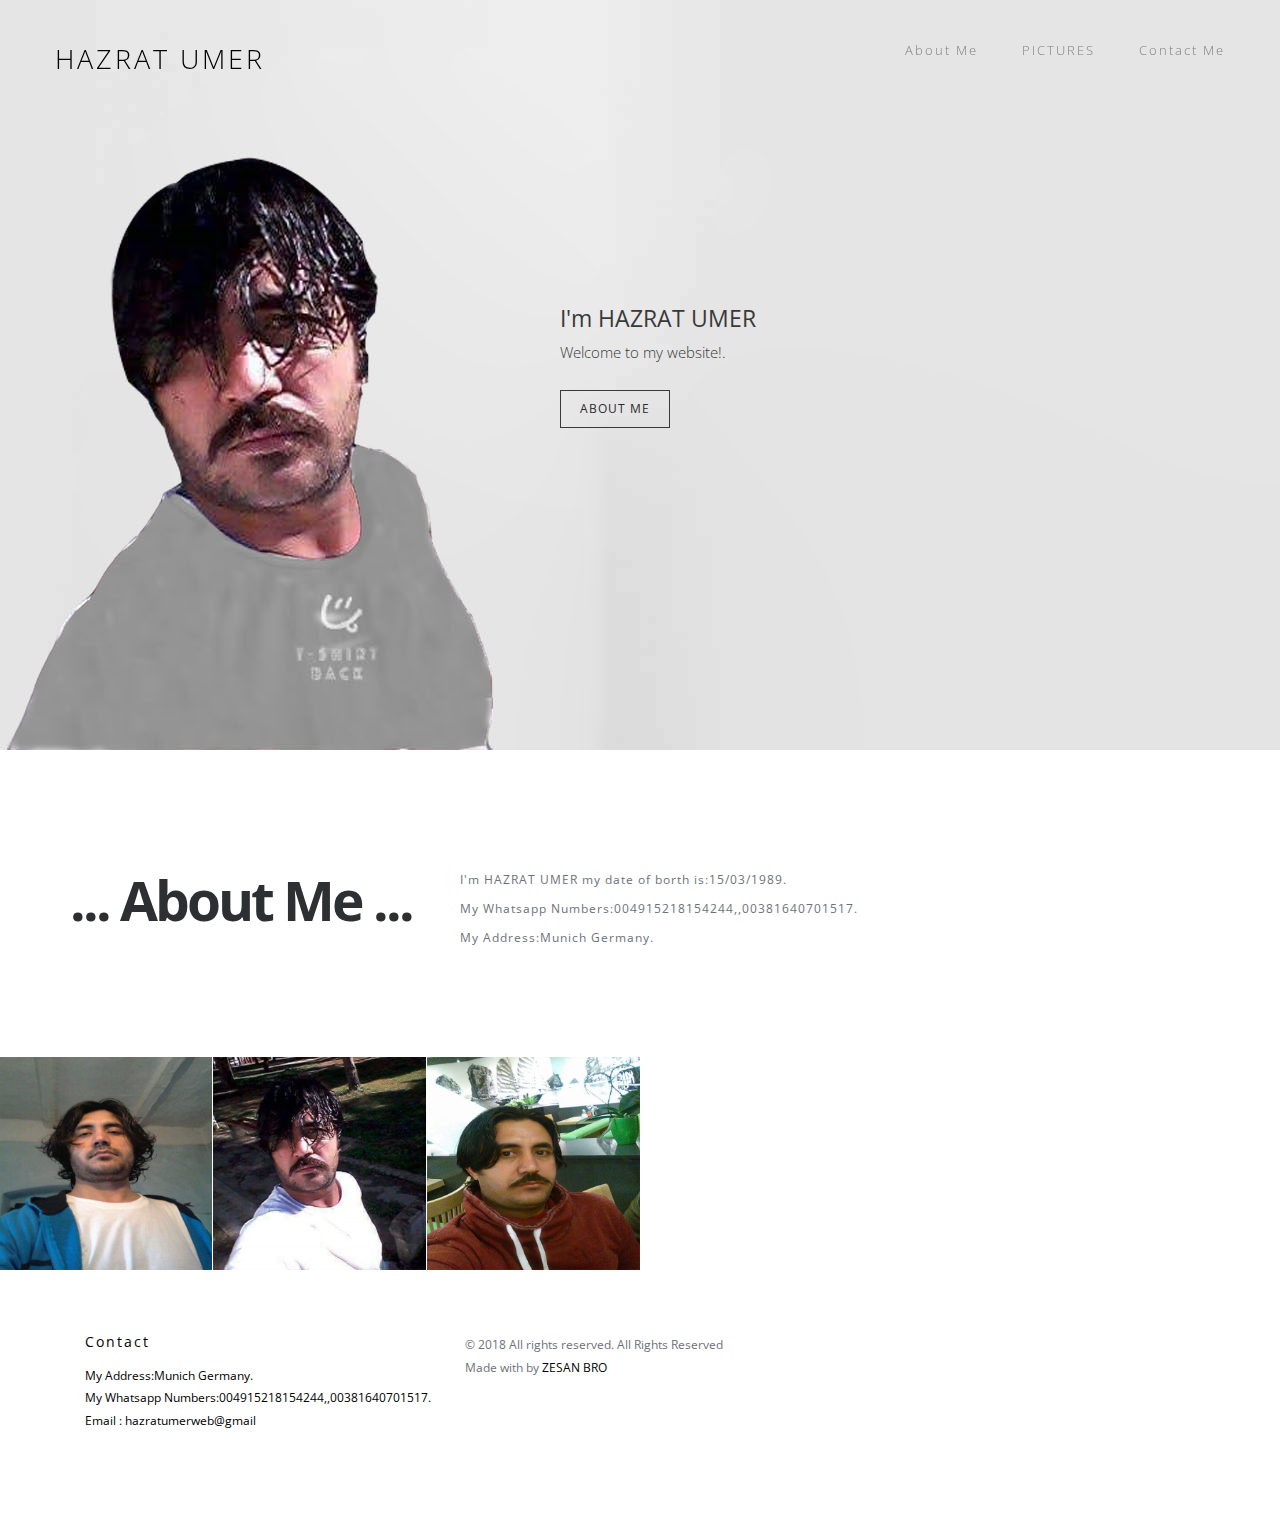
<file: index.html>
<!doctype html>
<!--[if lt IE 7]>      <html class="no-js lt-ie9 lt-ie8 lt-ie7" lang=""> <![endif]-->
<!--[if IE 7]>         <html class="no-js lt-ie9 lt-ie8" lang=""> <![endif]-->
<!--[if IE 8]>         <html class="no-js lt-ie9" lang=""> <![endif]-->
<!--[if gt IE 8]><!-->
<html class="no-js" lang="">
<!--<![endif]-->
<head>
	<!-- Google Tag Manager -->
<script>(function(w,d,s,l,i){w[l]=w[l]||[];w[l].push({'gtm.start':
new Date().getTime(),event:'gtm.js'});var f=d.getElementsByTagName(s)[0],
j=d.createElement(s),dl=l!='dataLayer'?'&l='+l:'';j.async=true;j.src=
'https://www.googletagmanager.com/gtm.js?id='+i+dl;f.parentNode.insertBefore(j,f);
})(window,document,'script','dataLayer','GTM-P7H9TDW');</script>
<!-- End Google Tag Manager -->
	<meta name="google-site-verification" content="6ohIWisQGN_4xo_VlNlA7w9zdlynAN0Co7wEBXZuMq4" />
<meta charset="utf-8">
<meta name="description" content="">
<meta name="viewport" content="width=device-width, initial-scale=1">
<title>HAZRAT UMER</title>
<link rel="stylesheet" href="css/bootstrap.min.css">
<link rel="stylesheet" href="css/jquery.fancybox.css">
<link rel="stylesheet" href="css/main.css">
<link rel="stylesheet" href="css/responsive.css">
<link rel="stylesheet" href="css/animate.min.css">
<link rel="stylesheet" href="https://maxcdn.bootstrapcdn.com/font-awesome/4.4.0/css/font-awesome.min.css">
</head>

<body>
	<!-- Google Tag Manager (noscript) -->
<noscript><iframe src="https://www.googletagmanager.com/ns.html?id=GTM-P7H9TDW"
height="0" width="0" style="display:none;visibility:hidden"></iframe></noscript>
<!-- End Google Tag Manager (noscript) -->
<!-- Header Section -->
<section class="banner" role="banner"> 
  <!-- Navigation Section -->
  <header id="header">
    <div class="header-content clearfix"> <a class="logo" href="#">HAZRAT UMER</a>
      <nav class="navigation" role="navigation">
        <ul class="primary-nav">
          <li><a href="#introduction">About Me</a></li>
          <li><a href="#works">PICTURES</a></li>
          <li><a href="#contact">Contact Me</a></li>
        </ul>
      </nav>
      <a href="#" class="nav-toggle">Menu<span></span></a> </div>
  </header>
  <!-- Navigation Section --> 
  <!-- Banner Section -->
  <div class="container">
    <div class="col-md-7 banner-inner-wrapper">
      <div class="banner-text">
        <h1>I'm HAZRAT UMER</h1>
        <p>Welcome to my website!.</p>
        <a href="#introduction" class="btn">About Me</a> </div>
      <!-- banner text --> 
    </div>
  </div>
  <!-- Banner Section --> 
</section>
<!-- Header Section --> 
<!-- Intro Section -->
<section id="introduction" class="section introduction">
  <div class="container">
    <div class="row">
      <div class="col-md-4 col-sm-6">
        <div class="intro-content">
          <h1>... About Me ...</h1>
        </div>
      </div>
      <div class="col-md-5 col-sm-6">
        <div class="intro-content">
          <p>I'm HAZRAT UMER my date of borth is:15/03/1989.</p>
          <p>My Whatsapp Numbers:004915218154244,,00381640701517. </p>
		  <p>My Address:Munich Germany. </p>
        </div>
      </div>
      <div class="col-md-3 col-sm-6">
      </div>
    </div>
  </div>
</section>
<!-- picture section -->
<section id="works" class="works section no-padding">
  <div class="container-fluid">
    <div class="row no-gutter">
      <div class="col-lg-2 col-md-4 col-sm-4 work"> <a href="images/work-1.jpg" class="work-box"> <img src="images/work-1.jpg" alt="">
        <div class="overlay">
          <div class="overlay-caption">
            <p><i class="fa fa-search-plus fa-2x"></i></p>
          </div>
        </div>
        <!-- overlay --> 
        </a> </div>
      <div class="col-lg-2 col-md-4 col-sm-4 work"> <a href="images/work-2.jpg" class="work-box"> <img src="images/work-2.jpg" alt="">
        <div class="overlay">
          <div class="overlay-caption">
            <p><i class="fa fa-search-plus fa-2x"></i></p>
          </div>
        </div>
        <!-- overlay --> 
        </a> </div>
      <div class="col-lg-2 col-md-4 col-sm-4 work"> <a href="images/work-3.jpg" class="work-box"> <img src="images/work-3.jpg" alt="">
        <div class="overlay">
          <div class="overlay-caption">
            <p><i class="fa fa-search-plus fa-2x"></i></p>
          </div>
        </div>
  </div>
</section>
<!-- picture section --> 
<!-- footer section -->
<footer id="contact" class="footer">
  <div class="container">
    <div class="col-md-4">
      <h4>Contact</h4>
      <p>My Address:Munich Germany.<br>
        My Whatsapp Numbers:004915218154244,,00381640701517. <br>
        Email : <a href="mailto:hazratumerweb@gmail.com"> hazratumerweb@gmail </a></p>
    </div>
    <div class="col-md-5">
      <p>© 2018 All rights reserved. All Rights Reserved<br>
        Made with by <a href="http://www.zesanbro.com/">ZESAN BRO</a></p>
    </div>
  </div>
</footer>
<!-- footer section --> 

<!-- JS FILES --> 
<script src="https://ajax.googleapis.com/ajax/libs/jquery/1.11.3/jquery.min.js"></script> 
<script src="js/bootstrap.min.js"></script> 
<script src="js/jquery.fancybox.pack.js"></script> 
<script src="js/retina.min.js"></script> 
<script src="js/modernizr.js"></script> 
<script src="js/main.js"></script>
</body>
</html>
</file>
<file: css/main.css>
/* ------------------------------------------------------------------------------
	Name: HUZRAT UMER
	Author: ZESAN BRO
	Author URI: http://www.zesanbro.com
------------------------------------------------------------------------------*/



@import url(http://fonts.googleapis.com/css?family=Open%20Sans:300,400,500,600,700);
/* ------------------------------------------------------------------------------
	 Typography
-------------------------------------------------------------------------------*/
p {
	font-size: 14px;
	line-height: 22.4px;
	color: #6c7279;
}
h1 {
	font-size: 65px;
	color: #2d3033;
}
h2 {
	font-size: 40px;
	color: #2d3033;
}
h3 {
	font-size: 28px;
	color: #2d3033;
	font-weight: 300;
}
h4 {
	font-size: 22px;
	color: #2d3033;
	font-weight: 400;
}
h5 {
	font-size: 14px;
	color: #2d3033;
	text-transform: uppercase;
	font-weight: 700;
}
.btn {
	border: 1px solid rgba(0, 0, 0, 0.75);
	margin-top: 20px;
	color: #2a2a2a;
	font-size: 12px;
	font-weight: 400;
	letter-spacing: 1px;
	border-radius: 0px;
	padding: 1.5% 3%;
	display: inline-block;
	text-transform: uppercase;
}
.btn:hover, .btn:focus {
	background-color: #2a2a2a;
	color: #fff;
}
.btn-large {
	padding: 15px 40px;
}
/* ------------------------------------------------------------------------------
	 General Style
-------------------------------------------------------------------------------*/
a {
	color: #e84545;
}
a:hover, a:focus {
	text-decoration: none;
	-moz-transition: background-color, color, 0.3s;
	-o-transition: background-color, color, 0.3s;
	-webkit-transition: background-color, color, 0.3s;
	transition: background-color, color, 0.3s;
}
body {
	font-family: "Open Sans", sans-serif;
	font-weight: 400;
	color: #6c7279;
}
ul, ol {
	margin: 0;
	padding: 0;
}
ul li {
	list-style: none;
}
.section {
	padding: 100px 0;
}
.no-padding {
	padding: 0;
}
.no-gutter [class*=col-] {
	padding-right: 0;
	padding-left: 0;
}
/* ==========================================================================
	$Header
========================================================================== */
#header {
	position: fixed;
	width: 100%;
	z-index: 999;
}
#header .header-content {
	margin: 0 auto;
	max-width: 1170px;
	padding: 40px 0;
	width: 100%;
	-moz-transition: padding 0.3s;
	-o-transition: padding 0.3s;
	-webkit-transition: padding 0.3s;
	transition: padding 0.3s;
}
#header .logo {
	font-size: 27px;
	color: #000;
	letter-spacing: 3px;
	font-weight: 300;
	float: left;
	text-transform: uppercase;
}
#header.fixed {
	background-color: rgba(255, 255, 255, 0.75);
}
#header.fixed .header-content {
	border-bottom: 0;
	padding: 25px 0;
}
#header.fixed .nav-toggle {
	top: 18px;
}
.navigation.open {
	opacity: 0.9;
	visibility: visible;
	-moz-transition: opacity 0.5s;
	-o-transition: opacity 0.5s;
	-webkit-transition: opacity 0.5s;
	transition: opacity 0.5s;
}
.navigation {
	float: right;
}
.navigation li {
	display: inline-block;
}
.navigation a {
	color: #808080;
	font-size: 13px;
	font-weight: 300;
	letter-spacing: 2px;
	margin-left: 40px;
}
.navigation a:hover, .navigation a.active {
	color: #262626;
}
.nav-toggle {
	display: none;
	height: 44px;
	overflow: hidden;
	position: fixed;
	right: 5%;
	text-indent: 100%;
	top: 32px;
	white-space: nowrap;
	width: 44px;
	z-index: 99999;
	-moz-transition: all 0.3s;
	-o-transition: all 0.3s;
	-webkit-transition: all 0.3s;
	transition: all 0.3s;
}
.nav-toggle:before, .nav-toggle:after {
	border-radius: 50%;
	content: "";
	height: 100%;
	left: 0;
	position: absolute;
	top: 0;
	width: 100%;
	-moz-transform: translateZ(0);
	-ms-transform: translateZ(0);
	-webkit-transform: translateZ(0);
	transform: translateZ(0);
	-moz-backface-visibility: hidden;
	-webkit-backface-visibility: hidden;
	backface-visibility: hidden;
	-moz-transition-property: -moz-transform;
	-o-transition-property: -o-transform;
	-webkit-transition-property: -webkit-transform;
	transition-property: transform;
}
.nav-toggle:before {
	background-color: #e84545;
	-moz-transform: scale(1);
	-ms-transform: scale(1);
	-webkit-transform: scale(1);
	transform: scale(1);
	-moz-transition-duration: 0.3s;
	-o-transition-duration: 0.3s;
	-webkit-transition-duration: 0.3s;
	transition-duration: 0.3s;
}
.nav-toggle:after {
	background-color: #e84545;
	-moz-transform: scale(0);
	-ms-transform: scale(0);
	-webkit-transform: scale(0);
	transform: scale(0);
	-moz-transition-duration: 0s;
	-o-transition-duration: 0s;
	-webkit-transition-duration: 0s;
	transition-duration: 0s;
}
.nav-toggle span {
	background-color: #fff;
	bottom: auto;
	display: inline-block;
	height: 3px;
	left: 50%;
	position: absolute;
	right: auto;
	top: 50%;
	width: 18px;
	z-index: 10;
	-moz-transform: translateX(-50%) translateY(-50%);
	-ms-transform: translateX(-50%) translateY(-50%);
	-webkit-transform: translateX(-50%) translateY(-50%);
	transform: translateX(-50%) translateY(-50%);
}
.nav-toggle span:before, .nav-toggle span:after {
	background-color: #fff;
	content: "";
	height: 100%;
	position: absolute;
	right: 0;
	top: 0;
	width: 100%;
	-moz-transform: translateZ(0);
	-ms-transform: translateZ(0);
	-webkit-transform: translateZ(0);
	transform: translateZ(0);
	-moz-backface-visibility: hidden;
	-webkit-backface-visibility: hidden;
	backface-visibility: hidden;
	-moz-transition: -moz-transform 0.3s;
	-o-transition: -o-transform 0.3s;
	-webkit-transition: -webkit-transform 0.3s;
	transition: transform 0.3s;
}
.nav-toggle span:before {
	-moz-transform: translateY(-6px) rotate(0deg);
	-ms-transform: translateY(-6px) rotate(0deg);
	-webkit-transform: translateY(-6px) rotate(0deg);
	transform: translateY(-6px) rotate(0deg);
}
.nav-toggle span:after {
	-moz-transform: translateY(6px) rotate(0deg);
	-ms-transform: translateY(6px) rotate(0deg);
	-webkit-transform: translateY(6px) rotate(0deg);
	transform: translateY(6px) rotate(0deg);
}
.nav-toggle.close-nav:before {
	-moz-transform: scale(0);
	-ms-transform: scale(0);
	-webkit-transform: scale(0);
	transform: scale(0);
}
.nav-toggle.close-nav:after {
	-moz-transform: scale(1);
	-ms-transform: scale(1);
	-webkit-transform: scale(1);
	transform: scale(1);
}
.nav-toggle.close-nav span {
	background-color: rgba(255, 255, 255, 0);
}
.nav-toggle.close-nav span:before, .nav-toggle.close-nav span:after {
	background-color: #fff;
}
.nav-toggle.close-nav span:before {
	-moz-transform: translateY(0) rotate(45deg);
	-ms-transform: translateY(0) rotate(45deg);
	-webkit-transform: translateY(0) rotate(45deg);
	transform: translateY(0) rotate(45deg);
}
.nav-toggle.close-nav span:after {
	-moz-transform: translateY(0) rotate(-45deg);
	-ms-transform: translateY(0) rotate(-45deg);
	-webkit-transform: translateY(0) rotate(-45deg);
	transform: translateY(0) rotate(-45deg);
}
/* ==========================================================================
	$Banner
========================================================================== */
.banner {
	background-image: url(../images/banner.jpg);
	background-position: center top;
	background-repeat: no-repeat;
	-moz-background-size: cover;
	-o-background-size: cover;
	-webkit-background-size: cover;
	background-size: cover;
	min-height: 750px;
}
.banner-inner-wrapper {
	float: right;
}
.banner-text {
	padding-top: 45%;
}
.banner-text h1 {
	color: #393939;
	font-family: "Open Sans", sans-serif;
	font-size: 23px;
	font-weight: 400;
}
.banner-text p {
	color: #393939;
	font-size: 15px;
	font-weight: 300;
	line-height: 1.5;
	margin-bottom: 1%;
}
/* ==========================================================================
	$Teams
========================================================================== */

.intro-content {
	margin-top: 20px;
}
.intro-content h1 {
	font-size: 55px;
	font-weight: 700;
	letter-spacing: -3px;
}
.intro-content h4 {
	font-size: 15px;
	letter-spacing: 3px;
	font-weight: 700;
	text-transform: uppercase;
}
.intro-content p {
	font-size: 12px;
	letter-spacing: 1px;
	line-height: 19px;
}
.intro-content li {
	line-height: 30px;
	letter-spacing: 1px;
}
/* ------------------------------------------------------------------------------
	 Works
-------------------------------------------------------------------------------*/
.work {
	-moz-box-shadow: 0 0 0 1px #fff;
	-webkit-box-shadow: 0 0 0 1px #fff;
	box-shadow: 0 0 0 1px #fff;
	overflow: hidden;
	position: relative;
}
.work img {
	width: 100%;
	height: 100%;
}
.work .overlay {
	background: rgba(232, 69, 69, 0.9);
	height: 100%;
	left: 0;
	opacity: 0;
	position: absolute;
	top: 0;
	width: 100%;
	-moz-transition: opacity, 0.3s;
	-o-transition: opacity, 0.3s;
	-webkit-transition: opacity, 0.3s;
	transition: opacity, 0.3s;
}
.work .overlay-caption {
	position: absolute;
	text-align: center;
	top: 50%;
	width: 100%;
	-moz-transform: translateY(-50%);
	-ms-transform: translateY(-50%);
	-webkit-transform: translateY(-50%);
	transform: translateY(-50%);
}
.work h5, .work p, .work img {
	-moz-transition: all, 0.5s;
	-o-transition: all, 0.5s;
	-webkit-transition: all, 0.5s;
	transition: all, 0.5s;
}
.work h5, .work p {
	color: #fff;
	margin: 0;
	opacity: 0;
}
.work span {
	font-size: 45px;
}
.work h5 {
	margin-bottom: 5px;
	-moz-transform: translate3d(0, -200%, 0);
	-ms-transform: translate3d(0, -200%, 0);
	-webkit-transform: translate3d(0, -200%, 0);
	transform: translate3d(0, -200%, 0);
}
.work p {
	-moz-transform: translate3d(0, 200%, 0);
	-ms-transform: translate3d(0, 200%, 0);
	-webkit-transform: translate3d(0, 200%, 0);
	transform: translate3d(0, 200%, 0);
}
.work-box:hover img {
	-moz-transform: scale(1.2);
	-ms-transform: scale(1.2);
	-webkit-transform: scale(1.2);
	transform: scale(1.2);
}
.work-box:hover .overlay {
	opacity: 1;
}
.work-box:hover .overlay h5, .work-box:hover .overlay p {
	opacity: 1;
	-moz-transform: translate3d(0, 0, 0);
	-ms-transform: translate3d(0, 0, 0);
	-webkit-transform: translate3d(0, 0, 0);
	transform: translate3d(0, 0, 0);
}
/* ------------------------------------------------------------------------------
	 Footer
-------------------------------------------------------------------------------*/
.footer {
	width: 94%;
	margin: auto;
	text-align: left;
	padding-top: 5%;
	padding-bottom: 7%;
}
.footer h4 {
	font-size: 14px;
	color: #000;
	letter-spacing: 2px;
	margin: 0 0 15px 0;
	padding: 0px;
}
.footer p {
	font-size: 12px;
	color: #6c7279;
}
.footer a {
	color: #000;
}
.footer a:hover {
	text-decoration: underline;
}
.footer .footer-share {
	margin-top: 0;
}
.footer .footer-share li {
	display: inline-block;
	float: none;
}
.footer .footer-share a {
	border: none;
	font-size: 14px;
	color: #000;
	letter-spacing: 15px;
}
.footer .fa-heart {
	color: #e84545;
	font-size: 12px;
	margin: 0 2px;
}
</file>
<file: css/responsive.css>
@media screen and (max-width: 1024px) {
.banner {
	min-height: 450px;
}
#header .header-content {
	width: 90%;
}
.nav-toggle {
	display: block;
}
.navigation {
	position: fixed;
	background-color: #000;
	width: 100%;
	height: 100%;
	top: 0;
	left: 0;
	z-index: 99999;
	visibility: hidden;
	opacity: 0;
	-webkit-transition: opacity 0.5s, visibility 0s 0.5s;
	transition: opacity 0.5s, visibility 0s 0.5s;
}
.navigation .primary-nav {
	position: relative;
	top: 45%;
	-moz-transform: translateY(-45%);
	-ms-transform: translateY(-45%);
	-webkit-transform: translateY(-45%);
	transform: translateY(-45%);
}
.navigation li {
	display: block;
	margin-bottom: 20px;
}
.navigation a {
	display: block;
	font-size: 25px;
	margin: 0;
	text-align: center;
}
.person {
	margin: 0 auto 50px;
}
.person-content {
	text-align: center;
}
.person .social-icons li {
	display: inline-block;
	float: none;
	margin-bottom: 5px;
}
.testimonials blockquote {
	padding: 20px 5% 0;
}
.testimonials p {
	font-size: 26px;
}
.flex-control-nav {
	bottom: 20px;
}
}
 @media screen and (max-width: 768px) {
.banner-text {
	padding-top: 30%;
}
.banner-text h1 {
	font-size: 24px;
}
.banner-text p {
	font-size: 15px;
}
.flexslider {
	padding-bottom: 80px;
}
.flex-control-nav {
	width: 100%;
}
.footer .footer-col {
	margin-bottom: 50px;
}
}
 @media screen and (max-width: 640px) {
.banner-text {
	padding-top: 35%;
	text-align: center;
}
}
 @media screen and (max-width: 480px) {
.banner-text {
	padding-top: 45%;
	text-align: center;
}
.banner-text h1 {
	font-size: 21px;
}
.banner-text p {
	font-size: 13px;
}
.banner {
	height: 30px!important;
}
}
 @media screen and (max-width: 320px) {
.banner {
	height: 30px!important;
}
.banner-text {
	padding-top: 55%;
	text-align: center;
}
.banner-text h1 {
	font-size: 21px;
}
.banner-text p {
	font-size: 13px;
}
.testimonials blockquote {
	padding: 20px 5% 0;
}
.testimonials p {
	font-size: 26px;
}
}
</file>
